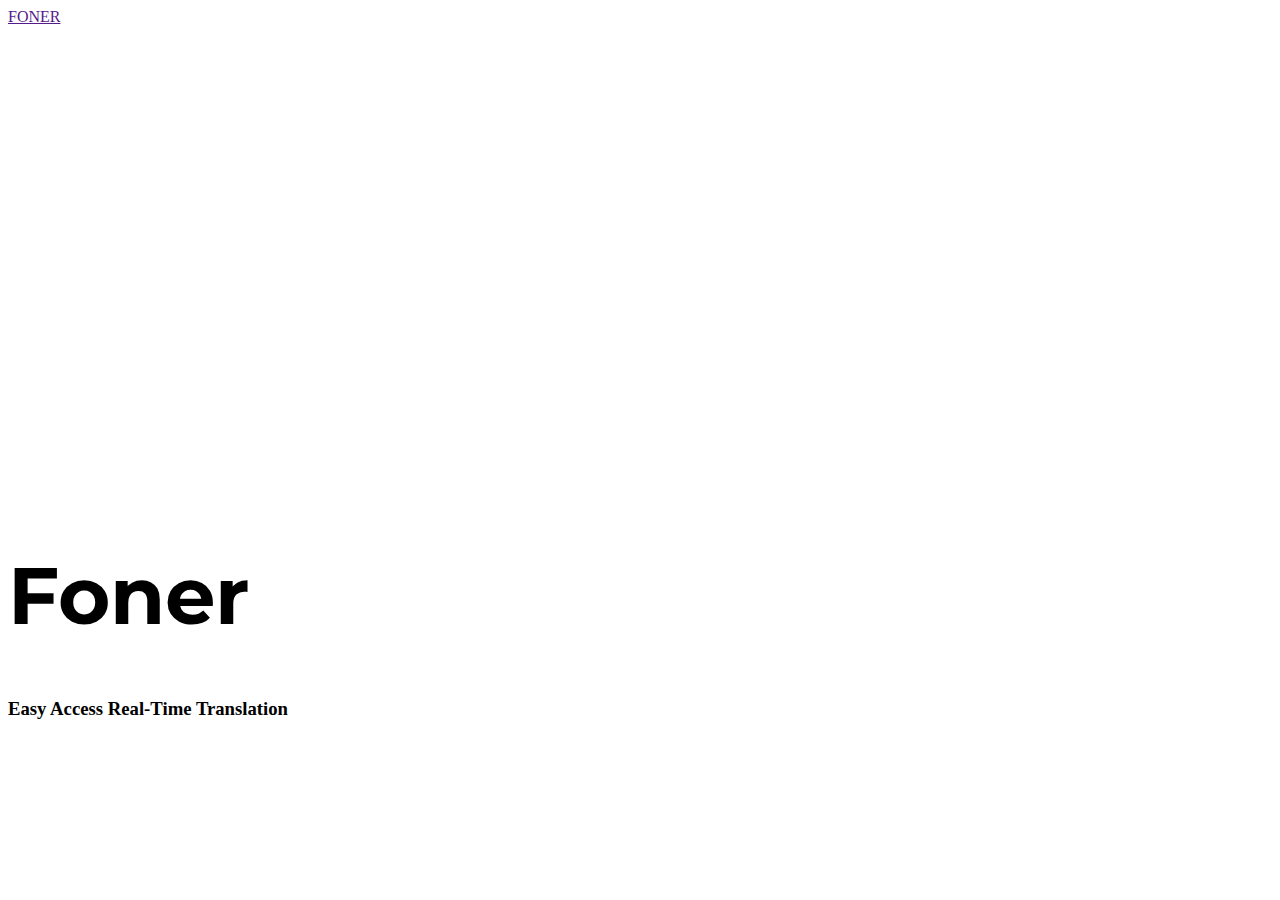
<file: index.html>
<!DOCTYPE html>
<html>
<head>
	<style>
	#whole{
	width: 60%;
	margin-left: 20%;
	margin-right: 20%;
	margin-top: 15px;
	border: 20px solid #6b708a;
	font-family: Montserrat;
	}

	body {
	 background-image: url(https://images.unsplash.com/photo-1515054562254-30a1b0ebe227?ixlib=rb-1.2.1&ixid=eyJhcHBfaWQiOjEyMDd9&auto=format&fit=crop&w=1267&q=80);
	 background-size: auto;
	 background-position: top;

	}

	#content{
		text-align: left;
		padding-top: 37%;
	}

	h1{
		font-family: Montserrat;
		font-size: 5em;
	}

	p{
		margin-left: 15px;
		margin-right: 15px;
	}
	</style>
	<title>Gregory Tom</title>
	<link href="https://fonts.googleapis.com/css?family=Montserrat:400,500,700|Roboto+Slab:400,700&display=swap" rel="stylesheet">
	<link rel="stylesheet" href="https://stackpath.bootstrapcdn.com/bootstrap/4.1.3/css/bootstrap.min.css" integrity="sha384-MCw98/SFnGE8fJT3GXwEOngsV7Zt27NXFoaoApmYm81iuXoPkFOJwJ8ERdknLPMO"
        crossorigin="anonymous">
	
</head>
<body>
	<nav class="navbar bg-dark navbar-dark">
        <div class="container">
            <a href="" class="navbar-brand">FONER</a>
        </div>
    </nav>
    <div class = "container">
		<div class = "row">
			<div class = "col-lg-12">
				<div id = "content">
					<h1>Foner</h1>
					<h3>Easy Access Real-Time Translation</h3>
				</div>
			</div>
		</div>
	</div>	

	<script src="https://code.jquery.com/jquery-3.3.1.slim.min.js" integrity="sha384-q8i/X+965DzO0rT7abK41JStQIAqVgRVzpbzo5smXKp4YfRvH+8abtTE1Pi6jizo"
        crossorigin="anonymous"></script>
    <script src="https://cdnjs.cloudflare.com/ajax/libs/popper.js/1.14.3/umd/popper.min.js" integrity="sha384-ZMP7rVo3mIykV+2+9J3UJ46jBk0WLaUAdn689aCwoqbBJiSnjAK/l8WvCWPIPm49"
        crossorigin="anonymous"></script>
    <script src="https://stackpath.bootstrapcdn.com/bootstrap/4.1.3/js/bootstrap.min.js" integrity="sha384-ChfqqxuZUCnJSK3+MXmPNIyE6ZbWh2IMqE241rYiqJxyMiZ6OW/JmZQ5stwEULTy"
        crossorigin="anonymous"></script>
</body>
</html>
</file>
